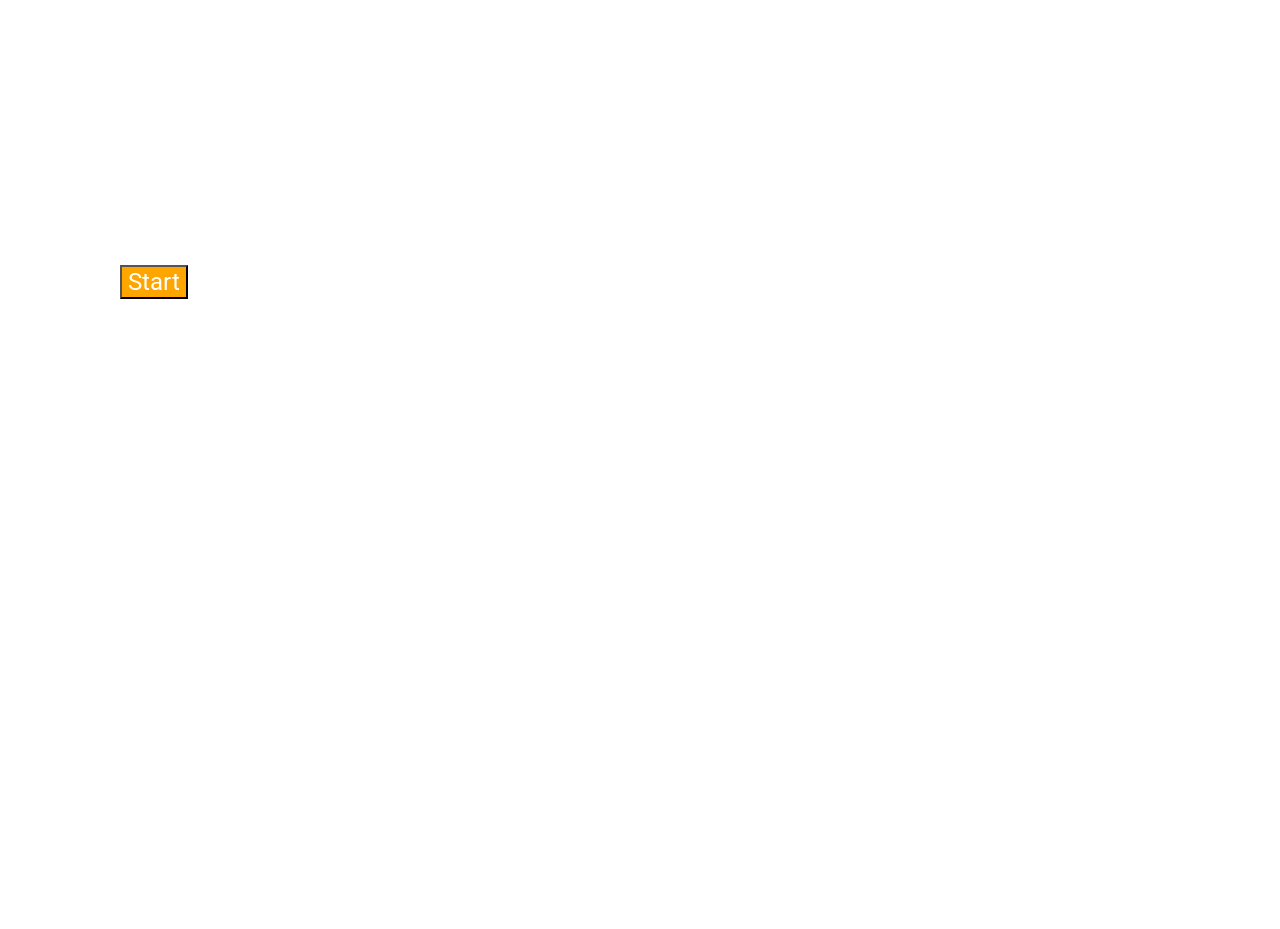
<file: A4/index.html>
<!DOCTYPE html>
<html lang="en">
<head>
    <meta charset="UTF-8">
    <meta name="viewport" content="width=device-width, initial-scale=1.0">
    <title>Todalist</title>
    <link rel="preconnect" href="https://fonts.googleapis.com">
<link rel="preconnect" href="https://fonts.gstatic.com" crossorigin>
<link href="https://fonts.googleapis.com/css2?family=Poppins:ital,wght@0,100;0,200;0,300;0,400;0,500;0,600;0,700;0,800;0,900;1,100;1,200;1,300;1,400;1,500;1,600;1,700;1,800;1,900&family=Roboto:ital,wght@0,100..900;1,100..900&display=swap" rel="stylesheet">
<link rel="stylesheet" href="style.css">
</head>
<body>
<div >
    <h1>Todolist</h1>
    <p class="c1">Each day i accomplish one thing on my todo list</p>
<p>Read a Book <br> I dont think that the human race will servive the next thousand years, unless we spread into the space. There are too many accidents that can befall life on a single planet.But i am an optimist... </p>
<button>Start</button><br>
<a href="" class="a1"> Dont't skip introduction</a>
</div>  
<style>
    
</style>  
</body>
</html>
</file>
<file: A4/style.css>
@import url('https://fonts.googleapis.com/css2?family=Poppins:ital,wght@0,100;0,200;0,300;0,400;0,500;0,600;0,700;0,800;0,900;1,100;1,200;1,300;1,400;1,500;1,600;1,700;1,800;1,900&family=Roboto:ital,wght@0,100..900;1,100..900&display=swap');
div{
        background-image: url("https://ik.imagekit.io/4z8covdo9/Full stack/todolistbg.png?updatedAt=1700761069523");
  height:100vh;
  width: 25vw;

  }
  h1{
    font-family:"Roboto";
    font-size: xx-large;
    color: white;
    text-align: center;
    font-weight: bolder;

  }
  *{
    font-family:"Roboto";
    
    color: white;
    
  }
  .c1{
    text-align: center;
    font-weight: lighter;
  }
  button{
    text-align: center;
    background-color: orange;
    font-size: x-large;
    position: relative;
    left: 35%;
  }
  .a1{
    text-align: center;

  }
</file>
